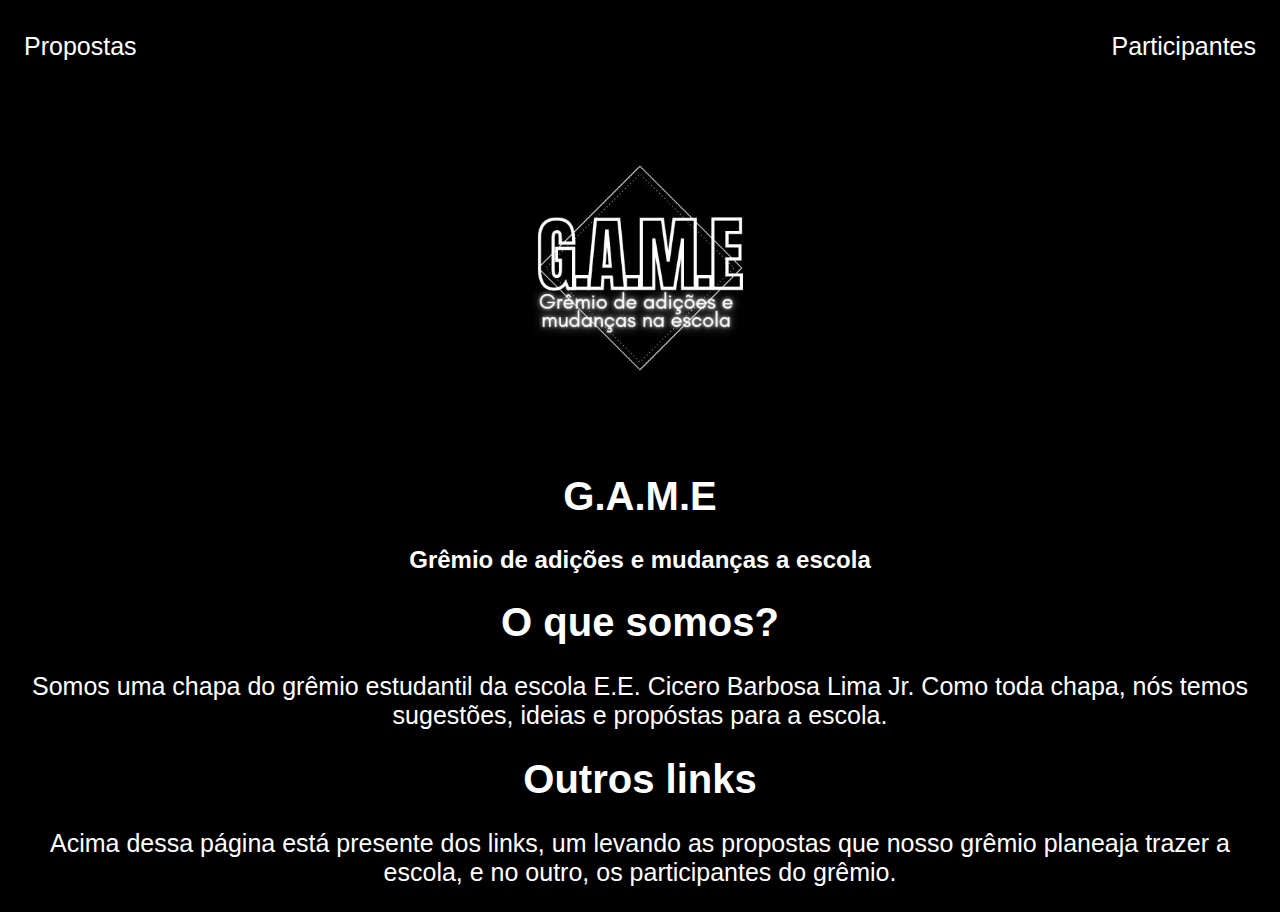
<file: index.html>
<!DOCTYPE html>
<html lang="en">
<head>
    <meta charset="UTF-8">
    <meta http-equiv="X-UA-Compatible" content="IE=edge">
    <meta name="viewport" content="width=device-width, initial-scale=1.0">
    <title>G.A.M.E</title>
    <link rel="stylesheet" href="index.css">
</head>
<body>
    <nav>
        <ul>
            <li>
            <a href="propostas.html">Propostas</a>
            </li>

            <li>
            <a href="participantes.html">Participantes</a>
            </li>
        </ul>
    </nav>
    <main>
        <div class="center">
        <img src="./img/gremiogame.png"></img>
        </div>
        <h1>G.A.M.E</h1>
        <h2>Grêmio de adições e mudanças a escola</h2>
        <h1>O que somos?</h1>
        <p>Somos uma chapa do grêmio estudantil da escola E.E. Cicero Barbosa Lima Jr.
           Como toda chapa, nós temos sugestões, ideias e propóstas para a escola.</p>
        <h1>Outros links</h1>
        <p>Acima dessa página está presente dos links, um levando as propostas que nosso grêmio planeaja trazer a escola, e no outro, os participantes do grêmio.</p>
    </main>
</body>
</html>
</file>
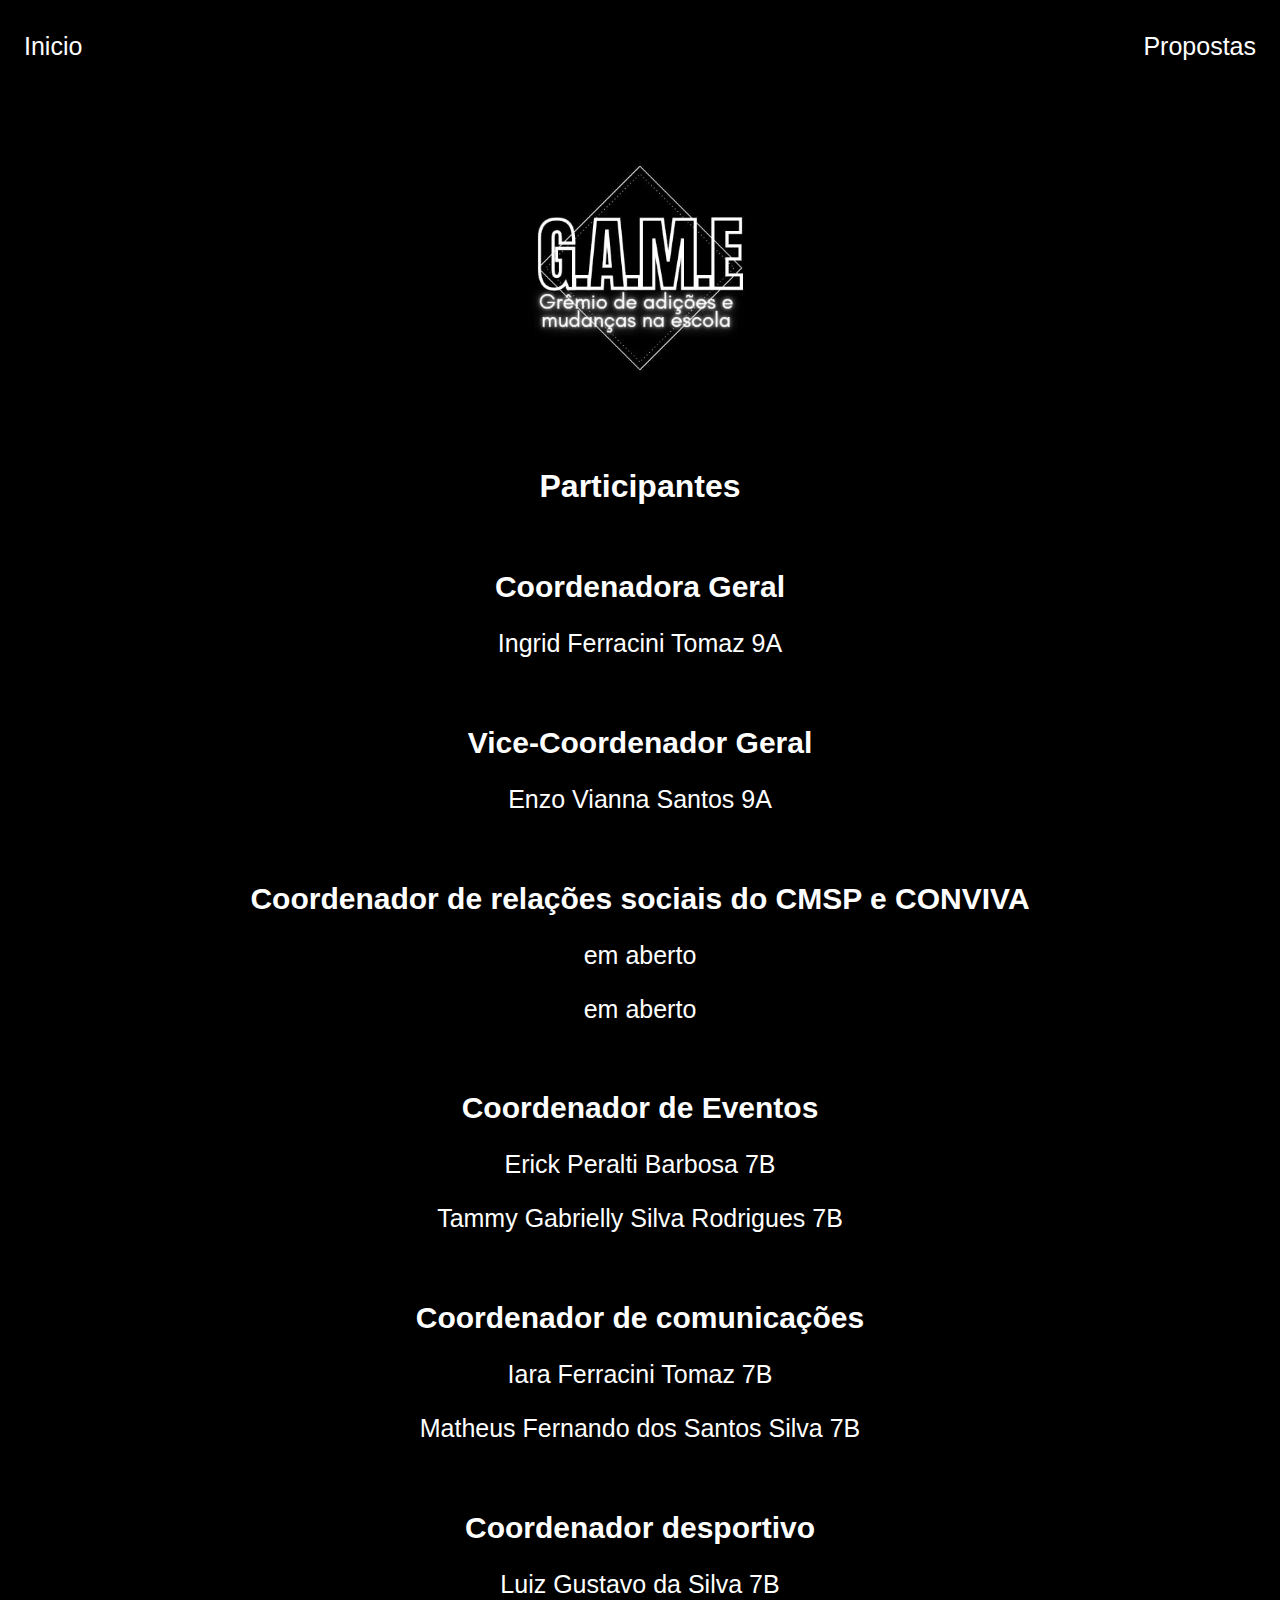
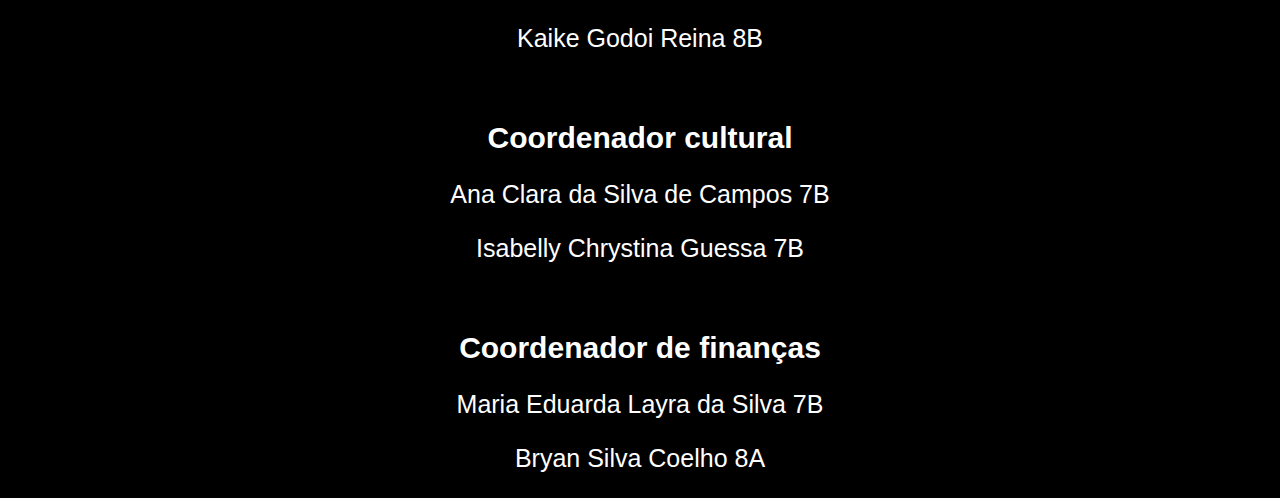
<file: participantes.html>
<!DOCTYPE html>
<html lang="en">
<head>
    <meta charset="UTF-8">
    <meta http-equiv="X-UA-Compatible" content="IE=edge">
    <meta name="viewport" content="width=device-width, initial-scale=1.0">
    <title>Participantes</title>
    <link rel="stylesheet" href="participantes.css">
</head>
<body>
    <nav>
        <ul>
            <li>
            <a href="index.html">Inicio</a>
            </li>

            <li>
            <a href="propostas.html">Propostas</a>
            </li>
        </ul>
    </nav>
    <main>
    <div class="center">
        <img src="./img/gremiogame.png"></img>
    </div>
    <h1>Participantes</h1>
    <br>
    <h2>Coordenadora Geral</h2>
    <p>Ingrid Ferracini Tomaz 9A</p>
    <br>
    <h2> Vice-Coordenador Geral</h2>
    <P>Enzo Vianna Santos 9A</P>
    <br>
    <h2>Coordenador de relações sociais do CMSP e CONVIVA</h2>
    <p>em aberto</p>
    <p>em aberto</p>
    <br>
    <h2>Coordenador de Eventos</h2>
    <p>Erick Peralti Barbosa 7B</p>
    <p>Tammy Gabrielly Silva Rodrigues 7B</p>
    <br>
    <h2>Coordenador de comunicações</h2>
    <P>Iara Ferracini Tomaz 7B</P>
    <P>Matheus Fernando dos Santos Silva 7B</P>
    <br>
    <h2>Coordenador desportivo</h2>
    <P>Luiz Gustavo da Silva 7B</P>
    <p>Kaike Godoi Reina 8B</p>
    <br>
    <h2>Coordenador cultural</h2>
    <p>Ana Clara da Silva de Campos 7B</p>
    <p>Isabelly Chrystina Guessa 7B</p>
    <br>
    <h2>Coordenador de finanças</h2>
    <P>Maria Eduarda Layra da Silva 7B</P>
    <P>Bryan Silva Coelho 8A</P>
</body>
</html>
</file>
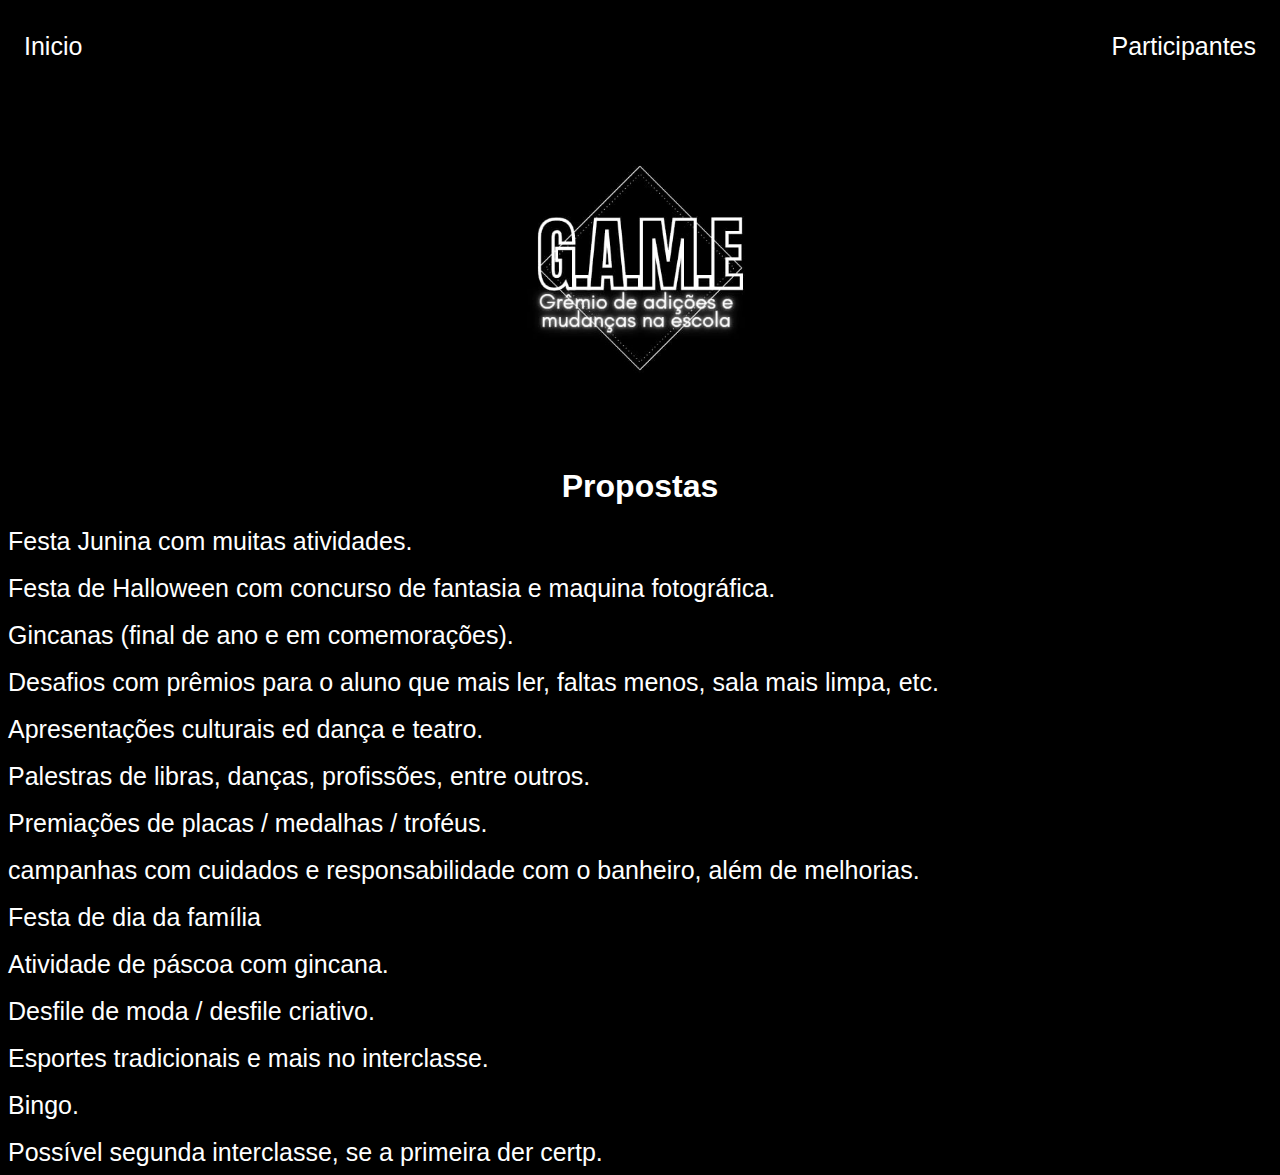
<file: propostas.html>
<!DOCTYPE html>
<html lang="en">
<head>
    <meta charset="UTF-8">
    <meta http-equiv="X-UA-Compatible" content="IE=edge">
    <meta name="viewport" content="width=device-width, initial-scale=1.0">
    <title>Propostas</title>
    <link rel="stylesheet" href="propostas.css">
</head>
<body>
  <nav>
    <ul>
        <li>
        <a href="index.html">Inicio</a>
        </li>
  
        <li>
        <a href="participantes.html">Participantes</a>
        </li>
    </ul>
  </nav>
    <div class="center">
        <img src="./img/gremiogame.png"></img>
 </div>
<main>
    <h1>Propostas</h1>
      <li>
        Festa Junina com muitas atividades.
      </li>
      <br>
      <li>
        Festa de Halloween com concurso de fantasia e maquina fotográfica.
      </li>
      <br>
      <li>
        Gincanas (final de ano e em comemorações).
      </li>
      <br>
      <li>
        Desafios com prêmios para o aluno que mais ler, faltas menos, sala mais limpa, etc. 
      </li>
      <br>
      <li>
        Apresentações culturais ed dança e teatro.
      </li>
      <br>
      <li>
        Palestras de libras, danças, profissões, entre outros.
      </li>
      <br>
      <li>
        Premiações de placas / medalhas / troféus.
      </li>
      <br>
      <li>
        campanhas com cuidados e responsabilidade com o banheiro, além de melhorias.
      </li>
      <br>
      <li>
        Festa de dia da família
      </li>
      <br>
      <li>
        Atividade de páscoa com gincana.
      </li>
      <br>
      <li>
        Desfile de moda / desfile criativo.
      </li>
      <br>
      <li>
        Esportes tradicionais e mais no interclasse.
      </li>
      <br>
      <li>
        Bingo.
      </li>
      <br>
      <li>
        Possível segunda interclasse, se a primeira der certp.
      </li>
</body>
</html>
</file>
<file: index.css>
body {
    font-family: sans-serif;
    color: white;
    background-color: black;
}

h1 {
    font-family: sans-serif;
    font-size: 40px;
    text-align: center;
    animation: color 8s infinite;
}

@keyframes color {
    0% {color:white}
    10% {color: red}
    20% {color:white}
    30% {color:red}
    40% {color:white}
    50% {color:red}
    60% {color:white}
    70% {color:red}
    80% {color:white}
    90% {color:red}
    100% {color:white}
}




img {
    width: 350px;
    height: 350px;
}

.center {
    text-align: center;
}

h2 {
    font-family: sans-serif;
    text-align: center;
}

h3 {
    font-family: sans-serif;
    text-align: center;
}

p {
    font-family: sans-serif;
    font-size: 25px;
    text-align: center;
}

ul {
    display: flex;
    justify-content: space-between;
    list-style-type: none;
    align-items: center;
    padding: 16px;
}

a {
    font-size: 25px;
    color: white;
    text-decoration: none;
}
</file>
<file: participantes.css>
body {
    color: white;
    background-color: black;
    font-family: sans-serif;
}

.center {
    text-align: center;
}

img {
    width: 350px;
    height: 350px;
}

h1 {
    text-align: center;
    animation: color 8s infinite;
}

@keyframes color {
    0% {color:white}
    10% {color: red}
    20% {color:white}
    30% {color:red}
    40% {color:white}
    50% {color:red}
    60% {color:white}
    70% {color:red}
    80% {color:white}
    90% {color:red}
    100% {color:white}
}

h2 {
    font-size: 30px;
    text-align: center;
}

p {
    font-size: 25px;
    text-align: center;
}

a {
    font-size: 25px;
    color: white;
    text-decoration: none;
}

ul {
    display: flex;
    justify-content: space-between;
    list-style-type: none;
    align-items: center;
    padding: 16px;
}
</file>
<file: propostas.css>
body {
    color: white;
    background-color: black;
    font-family: sans-serif;
}

.center {
    text-align: center;
}

img {
    width: 350px;
    height: 350px;
}

h1 {
    text-align: center;
    animation: color 8s infinite;
}


@keyframes color {
    0% {color:white}
    10% {color: red}
    20% {color:white}
    30% {color:red}
    40% {color:white}
    50% {color:red}
    60% {color:white}
    70% {color:red}
    80% {color:white}
    90% {color:red}
    100% {color:white}
}

li {
    font-size: 25px;
}

ul {
    display: flex;
    justify-content: space-between;
    list-style-type: none;
    align-items: center;
    padding: 16px;
}

a {
    font-size: 25px;
    color: white;
    text-decoration: none;
}
</file>
